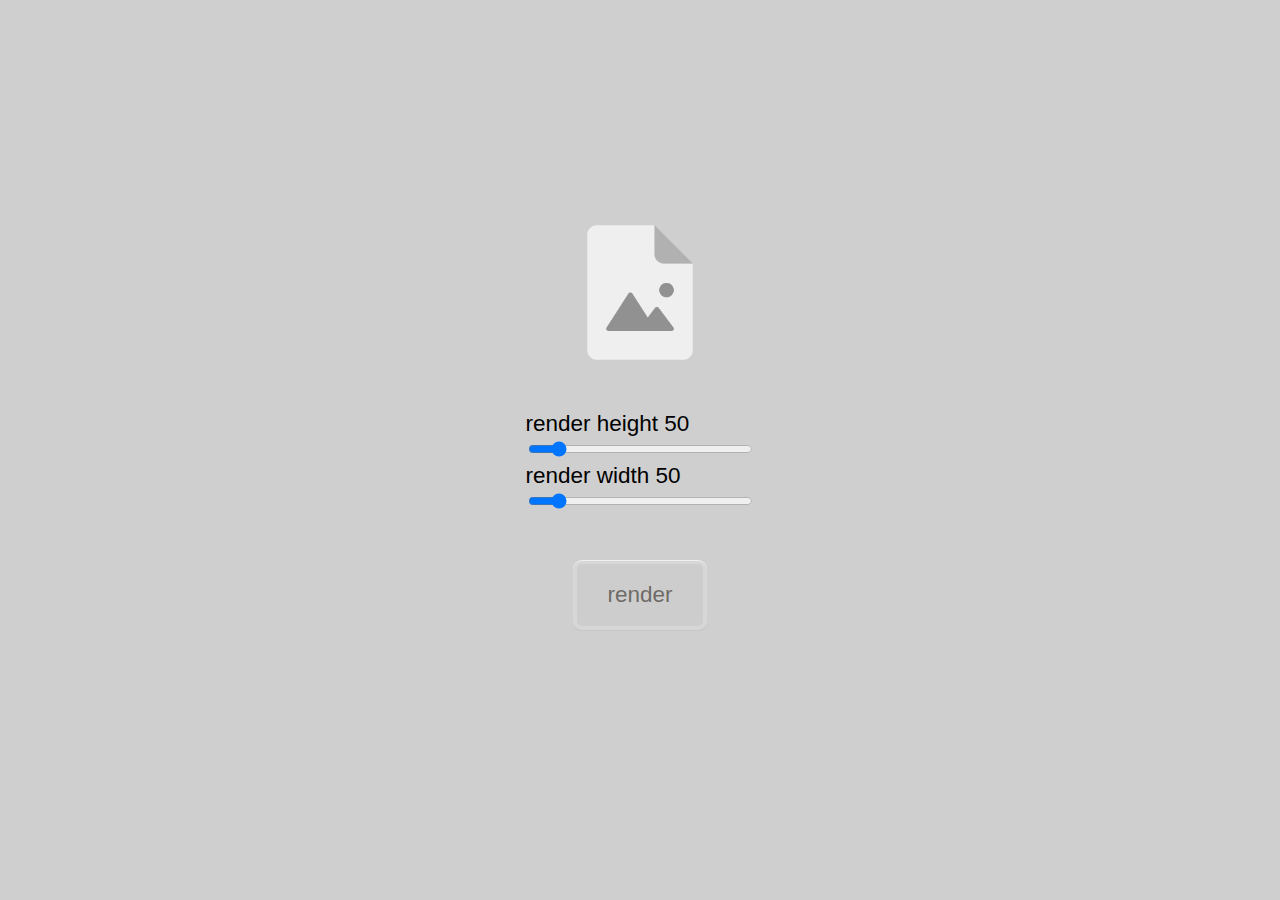
<file: index.html>
<!doctype html>

<html>
	<head>
    <link rel="icon" href="./assets/imageIcon-Br-WjUay.png">
		<title>Pix</title>
		<meta charset='utf-8'>
		<script type="module" crossorigin src="./assets/index-DRlzsqz7.js"></script>
		<link rel="stylesheet" crossorigin href="./assets/index-g7gic-VJ.css">
	</head>
	<body>
    <div id="waitScreen" class="hide">
      <span>Wait</span>
    </div>
		<section>
			<input id='fileInput' class='fileInput' type='file' accept='image/*'>
			<label for='fileInput' class='fileInputLabel'> 
				<img class='fileInputImg' src='./assets/imageIcon-Br-WjUay.png'>
			</label>
		</section>
		<section class='resolutionSection'>
			<div>
				<div> 
					render height 
					<span class='curHeightResolution'>  </span>
				</div>
				<input 
					class='resolutionInput resolutionInputHeight' 
					type='range' 
					min='5' 
					max='400' 
					value='50' 
					resolutionType='height'
				>
			</div>
			<div>
				<div> 
					render width 
					<span class='curWidthResolution'> </span>
				</div>
				<input 
					class='resolutionInput resolutionInputWidth' 
					type='range' 
					min='5' 
					max='400' 
					value='50' 
					resolutionType='width'
				>
			</div>
			<!-- <div>
				render total pixels
				<span class='totalResolution'> </span>
				<span class='totalResolutionWarning'>⚠</span>
			</div> -->
		</section>
		<div class="renderBtnWrap">
      
			<span class='renderBtn'>
				render
        <span class="renderBtnOff off"></span>
			</span>
		</div>
		<section class='progressWrap'>
			<div class='progressStage'></div>
			<div class='progressValue'></div>
		</section>
		<section class='renderWrap hide'>
			<section class='renderTabsWrap'></section>
			<section class='renderPointsWrap'></section>
			<div class='renderPixelSize'>
				<input class='renderPixelSize_input' type='range' min='1' max='10' value='1'>
			</div>
			<div class='renderWrap_closeBtn'>
				<div class='renderWrap_closeBtn_line renderWrap_closeBtn_line-right'></div>
				<div class='renderWrap_closeBtn_line renderWrap_closeBtn_line-left'></div>
			</div>
		</section>
    <section class='renderSettingsSection'>
      <div class='renderSettingsWrap renderSettingsWrap-html'>
        <div class='renderSettings_name'>
          html
        </div>
        <div class='renderCheckboxWrap'>
          <input id='htmlRenderCheckbox' class='renderCheckbox' type='checkbox' checked>
          <label class='renderCheckboxMaskLabel' for='htmlRenderCheckbox'>
            <div class='renderCheckboxMask'>
              <span class='checkboxMask_inner'></span>
            </div>
          </label>
        </div>
        <!-- <div class='renderPoint_previewBtn renderPoint_previewBtn-html  disable'></div> -->
      </div>
      <!-- <div class='renderSettingsWrap renderSettingsWrap-svg off'>
    				<div class='renderSettings_name'>
    					svg
    				</div>
    				<div class='renderCheckboxWrap'>
    					<input id='svgRenderCheckbox' class='renderCheckbox' type='checkbox' disabled>
    					<label class='renderCheckboxMaskLabel' for='svgRenderCheckbox'>
    						<div class='renderCheckboxMask'>
    							<span class='checkboxMask_inner'></span>
    						</div>
    					</label>
    				</div>
    				<div class='renderPoint_previewBtn renderPoint_previewBtn-svg disable'></div>
    			</div> -->
    </section>
	</body>
</html>
</file>
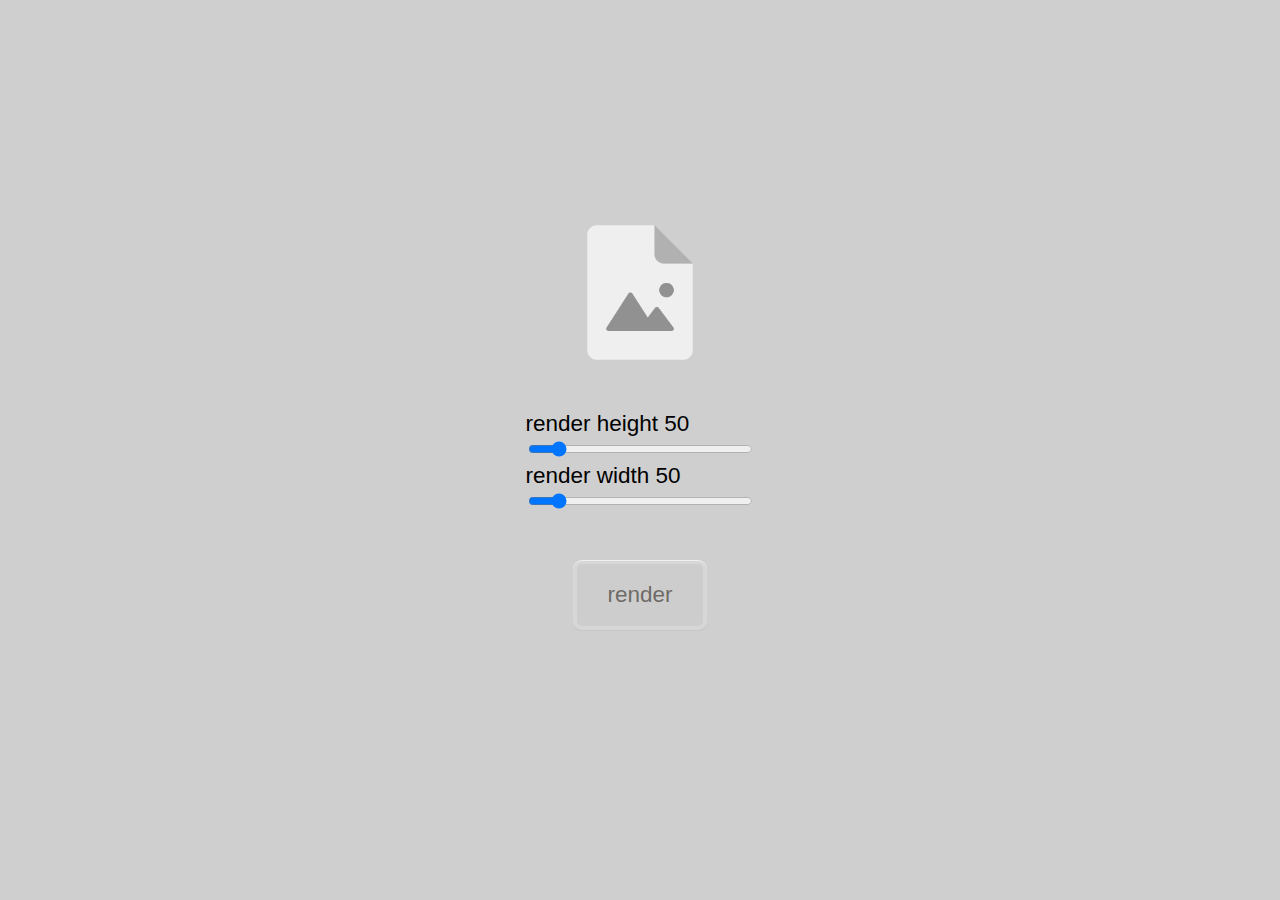
<file: assets/index.html>
<!doctype html>

<html>
	<head>
    <link rel="icon" href="/assets/imageIcon-Br-WjUay.png">
		<title>Pix</title>
		<meta charset='utf-8'>
		
		<!-- <script defer src='./global.js'></script>
		<script defer src='./RenderBtn.js'></script>
		
		<script defer src='./RenderViewScaleInput.js'></script>
		<script defer src='./RendersManager.js'></script>
		<script defer src='./RenderWrapCloseBtn.js'></script>
		<script defer src='./RenderWrap.js'></script>
		<script defer src='./RenderPointsWrap.js'></script>
		<script defer src='./RenderViewTab.js'></script>
		<script defer src='./RenderViewTabsWrap.js'></script>
		<script defer src='./RenderViewTabFactory.js'></script>
		
		<script defer src='./RenderSettingOutput.js'></script>
		<script defer src='./RenderSettingInput.js'></script>
		<script defer src='./RenderSetting.js'></script>
		<script defer src='./RenderSettingsInputOutputFactory.js'></script>
		<script defer src='./RenderSettingsModuleFactory.js'></script>
		<script defer src='./RenderSettingsModule.js'></script>
		
		<script defer src='./RenderViewTabModuleFactory.js'></script>
		<script defer src='./RenderModule.js'></script>
		<script defer src='./RenderModuleFactory.js'></script>
		
		<script defer src='./ImageDataModuleFactory.js'></script>
		<script defer src='./ImageDataModule.js'></script>
		
		<script defer src='./ProgressProcessor.js'></script>
		<script defer src='./ProgressWrap.js'></script>
		<script defer src='./ProgressValue.js'></script>
		<script defer src='./ProgressStage.js'></script>
		<script defer src='./ProgressModule.js'></script>
		<script defer src='./ProgressFactory.js'></script>
		
		<script defer src='./FileUpload.js'></script>
		<script defer src='./FileDrop.js'></script>
		<script defer src='./FileSelect.js'></script>
		<script defer src='./FileCheck.js'></script>
		<script defer src='./FileConvertToImage.js'></script>
		<script defer src='./FileModule.js'></script>
		<script defer src='./FileModuleFactory.js'></script>
		
		<script defer src='./HTMLRender.js'></script>
		<script defer src='./HTMLRenderPointFactory.js'></script>
		<script defer src='./HTMLRenderPoint.js'></script>
		<script defer src='./HTMLModuleFactory.js'></script>
		<script defer src='./HTMLModule.js'></script>
		
		<script defer src='./SVGRender.js'></script>
		<script defer src='./SVGRenderPointFactory.js'></script>
		<script defer src='./SVGRenderPoint.js'></script>
		<script defer src='./SVGModuleFactory.js'></script>
		<script defer src='./SVGModule.js'></script>
		
		<script defer src='./AppModule.js'></script>
		<script defer src='./AppModuleFactory.js'></script>
		
		<script defer src='./lastUpdates.js'></script>

		<script defer src='./main.js'></script> -->
		<script type="module" crossorigin src="/assets/index-DRlzsqz7.js"></script>
		<link rel="stylesheet" crossorigin href="/assets/index-g7gic-VJ.css">
	</head>
	<body>
    <div id="waitScreen" class="hide">
      <span>Wait</span>
    </div>
		<section>
			<input id='fileInput' class='fileInput' type='file' accept='image/*'>
			<label for='fileInput' class='fileInputLabel'> 
				<img class='fileInputImg' src='/assets/imageIcon-Br-WjUay.png'>
			</label>
		</section>
		<section class='resolutionSection'>
			<div>
				<div> 
					render height 
					<span class='curHeightResolution'>  </span>
				</div>
				<input 
					class='resolutionInput resolutionInputHeight' 
					type='range' 
					min='5' 
					max='400' 
					value='50' 
					resolutionType='height'
				>
			</div>
			<div>
				<div> 
					render width 
					<span class='curWidthResolution'> </span>
				</div>
				<input 
					class='resolutionInput resolutionInputWidth' 
					type='range' 
					min='5' 
					max='400' 
					value='50' 
					resolutionType='width'
				>
			</div>
			<!-- <div>
				render total pixels
				<span class='totalResolution'> </span>
				<span class='totalResolutionWarning'>⚠</span>
			</div> -->
		</section>
		<div class="renderBtnWrap">
      
			<span class='renderBtn'>
				render
        <span class="renderBtnOff off"></span>
			</span>
		</div>
		<section class='progressWrap'>
			<div class='progressStage'></div>
			<div class='progressValue'></div>
		</section>
		<section class='renderWrap hide'>
			<section class='renderTabsWrap'></section>
			<section class='renderPointsWrap'></section>
			<div class='renderPixelSize'>
				<input class='renderPixelSize_input' type='range' min='1' max='10' value='1'>
			</div>
			<div class='renderWrap_closeBtn'>
				<div class='renderWrap_closeBtn_line renderWrap_closeBtn_line-right'></div>
				<div class='renderWrap_closeBtn_line renderWrap_closeBtn_line-left'></div>
			</div>
		</section>
    <section class='renderSettingsSection'>
      <div class='renderSettingsWrap renderSettingsWrap-html'>
        <div class='renderSettings_name'>
          html
        </div>
        <div class='renderCheckboxWrap'>
          <input id='htmlRenderCheckbox' class='renderCheckbox' type='checkbox' checked>
          <label class='renderCheckboxMaskLabel' for='htmlRenderCheckbox'>
            <div class='renderCheckboxMask'>
              <span class='checkboxMask_inner'></span>
            </div>
          </label>
        </div>
        <!-- <div class='renderPoint_previewBtn renderPoint_previewBtn-html  disable'></div> -->
      </div>
      <!-- <div class='renderSettingsWrap renderSettingsWrap-svg off'>
    				<div class='renderSettings_name'>
    					svg
    				</div>
    				<div class='renderCheckboxWrap'>
    					<input id='svgRenderCheckbox' class='renderCheckbox' type='checkbox' disabled>
    					<label class='renderCheckboxMaskLabel' for='svgRenderCheckbox'>
    						<div class='renderCheckboxMask'>
    							<span class='checkboxMask_inner'></span>
    						</div>
    					</label>
    				</div>
    				<div class='renderPoint_previewBtn renderPoint_previewBtn-svg disable'></div>
    			</div> -->
    </section>
	</body>
</html>
</file>
<file: assets/index-g7gic-VJ.css>
body{--appWhiteColor: hsl(0deg 0% 94%);--appGreyLightColor: hsl(0deg 0% 81%);--appGreyDarkColor: hsl(0deg 0% 74%);--appMainLightColor: hsl(5deg 100% 79%);--appMainDarkColor: hsl(11deg 100% 67%);--appHTMLColot: hsl(24deg 80% 79% / 100%);--appHTMLColotLight: hsl(24deg 80% 75% / 100%);--appSVGColot: hsl(154deg 60% 69% / 100%);--appSVGColotLight: hsl(154deg 60% 65% / 100%);--renderPointViewScale: 1}body{height:100vh;width:100vw;margin:0;display:flex;gap:5vmin;justify-content:center;align-items:center;flex-direction:column;font:2.5vmin arial;-webkit-user-select:none;user-select:none;background-color:var(--appGreyLightColor)}input{outline:none}.divPixel{height:1px;width:1px;flex-shrink:0}.rectPixel{height:2px;width:2px}.renderSettingsSection{display:flex;display:none;gap:3vmin;flex-shrink:0;flex-wrap:wrap;justify-content:center;flex-direction:column;align-items:center}.renderPoint_previewPoint{width:clamp(25vmin,200px,45vmin);height:clamp(25vmin,200px,45vmin)}.resolutionInput{width:25vmin}.fileInput{display:none}.fileInputLabel{padding:1vmin;cursor:pointer}.fileInputImg{height:15vmin;filter:grayscale(1);transition:.3s}.fileInputImg.active{filter:grayscale(0)}.fileInputImg:hover{transform:scale(1.2)}.fileDragZone{display:flex;align-items:center;justify-content:space-evenly;height:20vmin;width:20vmin;border:dashed .5vmin;background-size:cover;flex-direction:column}.fileDragZone_separator{width:80%;background-color:#90ee90;border:none;height:.3vmin}.renderCheckbox{display:none}.renderCheckboxMask{display:flex;align-items:center;justify-content:flex-start;height:1.5vmin;width:5vmin;transition:.3s;border-radius:1vmin;cursor:pointer;background-color:var(--appGreyLightColor);border:.3vmin var(--appWhiteColor) solid}.checkboxMask_inner{height:3.5vmin;width:3.5vmin;background-color:gray;transition:.3s;border-radius:50%;transform:translate(-10%)}.renderSettingsWrap{display:flex;align-items:center;justify-content:center;width:100%;gap:5vmin;padding:2vmin;border-radius:1vmin;border:.5vmin var(--appWhiteColor) solid;transition:.3s}.renderSettingsWrap .checkboxMask_inner{border:solid var(--appWhiteColor) .3vmin;box-sizing:border-box;transition:.3s}.renderSettingsWrap.off{background-color:var(--appGreyDarkColor)}.renderCheckbox:checked+.renderCheckboxMaskLabel .checkboxMask_inner{transform:translate(60%)}.renderSettingsWrap-html,.renderSettingsWrap-html .renderCheckbox:checked+.renderCheckboxMaskLabel .checkboxMask_inner{background-color:var(--appHTMLColotLight)}.renderSettingsWrap-html .checkboxMask_inner{background-color:#f0a675}.renderSettingsWrap-svg,.renderSettingsWrap-svg .renderCheckbox:checked+.renderCheckboxMaskLabel .checkboxMask_inner{background-color:var(--appSVGColotLight)}.renderSettingsWrap-svg .checkboxMask_inner{background-color:#5cd6a1}.renderSettings_name{width:5vmin}.renderPoint_previewBtn{height:3vmin;width:5vmin;background-image:url(/assets/eyeIcon-QNO6S7qD.png);background-size:100% 100%;background-repeat:no-repeat;background-position:center;cursor:pointer}.renderPoint_previewBtn.disable{pointer-events:none;filter:opacity(.2)}.renderWrap{display:flex;justify-content:center;align-items:center;flex-direction:column;height:100vh;width:100vw;position:absolute;background-color:#000c;z-index:10;gap:5vmin}.renderWrap.hide{display:none}.renderPointsWrap{transform:scale(var(--renderPointViewScale));pointer-events:none}.renderPoint{height:100%;width:100%;overflow:hidden}.renderPoint-html{display:flex;flex-wrap:wrap}.renderPoint-svg{display:block}.renderPixelSize{position:absolute;bottom:10vmin}.renderWrap_closeBtn{display:flex;height:10vmin;width:10vmin;position:absolute;top:5vmin;align-items:center;justify-content:center;cursor:pointer;transition:.3s}.renderWrap_closeBtn_line{height:10%;width:100%;background-color:var(--appWhiteColor);position:absolute;border-radius:1vmin}.renderWrap_closeBtn_line-left{transform:rotate(-50deg)}.renderWrap_closeBtn_line-right{transform:rotate(50deg)}.renderWrap_closeBtn:hover{transform:scale(1.2)}.totalResolutionWarning{display:none;color:#ff7658;font-size:4vmin;background-color:#efefef;padding:.5vmin 1vmin;border-radius:1vmin;cursor:help}.renderBtnWrap{display:flex}.renderBtn{width:10vmin;position:relative;display:flex;align-items:center;justify-content:center;gap:5vmin;padding:2vmin;border-radius:1vmin;border:.5vmin hsl(0deg 0% 94%) solid;background-color:#ddd;color:#1a140d;cursor:pointer;transition:.3s}.renderBtn:hover{transform:scale(1.1)}.renderBtnOff{display:inline-block;height:100%;width:100%;position:absolute;top:0;left:0}.renderBtnOff.hide{display:none}.renderBtnOff.off{background-color:#bdbdbd;transform:scale(.9);cursor:not-allowed;padding:4px;transform:translate(-4px,-3px);opacity:.5;border-radius:1vmin}.renderTabsWrap{display:flex;display:none;width:auto;position:absolute;top:20vmin}.renderViewTab{padding:2vmin;cursor:pointer;color:#262626;background-color:var(--appHTMLColotLight);border-radius:5px;border:solid 2px white}.renderViewTab.hide{display:none}.renderViewTab:active{transform:scale(.9)}#waitScreen{position:absolute;z-index:999;background-color:#b1b1b1c4;color:#fff;font-size:15vmin;font-style:italic;font-weight:700;height:100%;width:100%;-webkit-backdrop-filter:blur(2px);backdrop-filter:blur(2px);display:flex;justify-content:center;align-items:center;transition:.3s}#waitScreen.hide{display:none}#waitScreen span{animation:.5s blinkText infinite alternate}@keyframes blinkText{to{transform:scale(.7)}}
</file>
